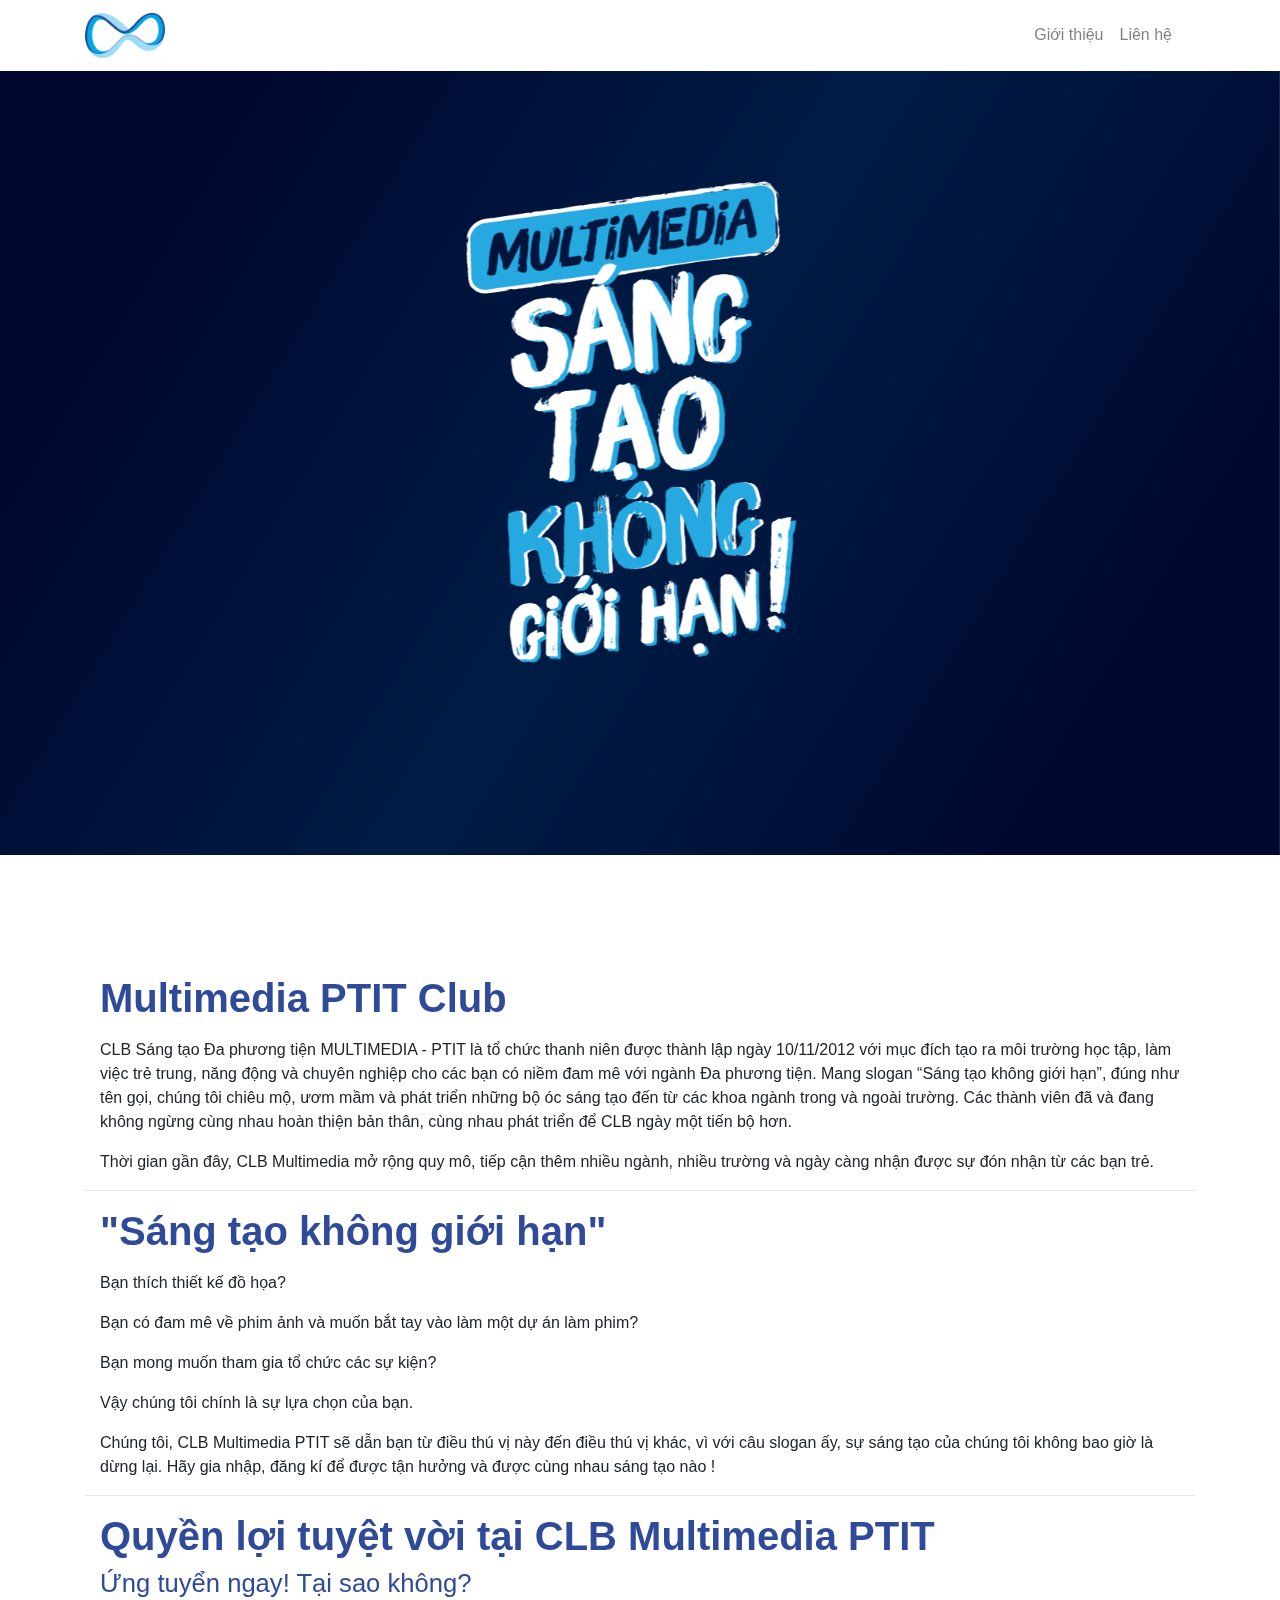
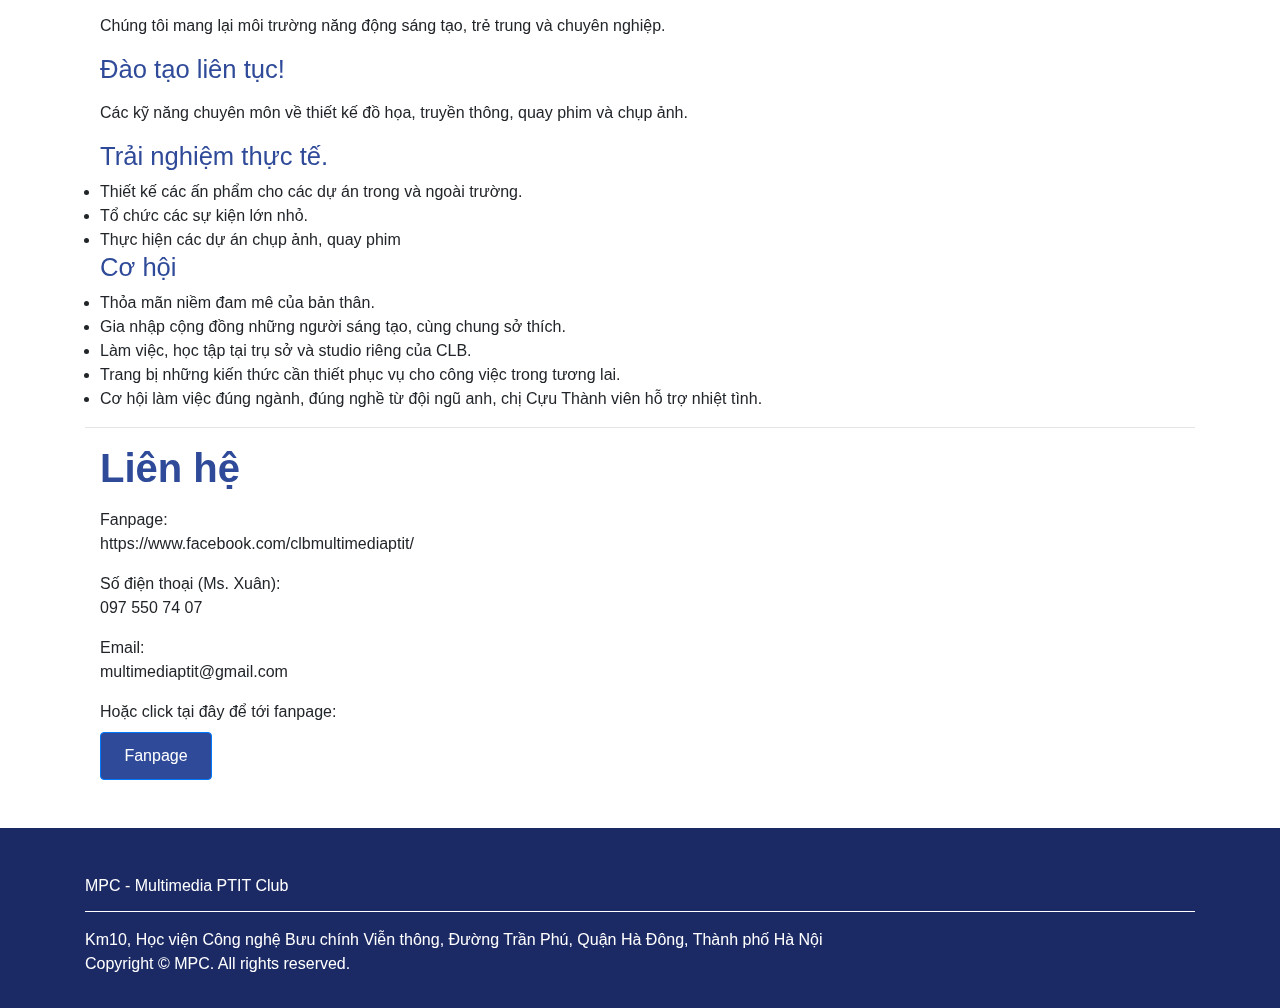
<file: index.html>
<!DOCTYPE html>
<html lang="en">
  <head>
    <meta charset="utf-8">
    <meta http-equiv="X-UA-Compatible" content="IE=edge">
    <meta name="viewport" content="width=device-width, initial-scale=1">
    <title>Multimedia PTIT Club | CLB Sáng tạo Đa phương tiện PTIT</title>
    <!-- Bootstrap -->
    <link href="css/bootstrap-4.3.1.css" rel="stylesheet">
	<link href="css/index.css" rel="stylesheet">
 	<link rel="icon" type="image/png" sizes="32x32" href="images/favicon.ico">
  </head>
  <body>
    <nav id="navbar" class="navbar navbar-expand-lg navbar-light">
		<div class="container">
			 <a class="navbar-brand" href="#"><img alt="logo MPC" src="../images/logo.png"></a>
      <button class="navbar-toggler" type="button" data-toggle="collapse" data-target="#navbarSupportedContent" aria-controls="navbarSupportedContent" aria-expanded="false" aria-label="Toggle navigation"> <span class="navbar-toggler-icon"></span> </button>
      <div class="collapse navbar-collapse" id="navbarSupportedContent">
        <ul class="navbar-nav mr-auto col-lg-3 offset-lg-9">
          <li class="nav-item "><a class="nav-link " href="#">Giới thiệu</a></li>
			<li class="nav-item"><a class="nav-link" href="#contact">Liên hệ</a></li>
        </ul>
      </div>
		</div>
     
    </nav>
<!--header		-->
    <header>
      <div class="container-fluid cover-image">
      </div>
	</header>
<!--main content-->
	<div class="container-fluid main-content">
	  <div class="container">
		<div class="content">
		  <h1 class="offset-lg-0 col-lg-12"><strong>Multimedia PTIT Club</strong></h1>
		  <p class="offset-lg-0 col-lg-12">CLB Sáng tạo Đa phương tiện MULTIMEDIA - PTIT là tổ chức thanh niên được thành lập ngày 10/11/2012 với mục đích tạo ra môi trường học tập, làm việc trẻ trung, năng động và chuyên nghiệp cho các bạn có niềm đam mê với ngành Đa phương tiện. Mang slogan “Sáng tạo không giới hạn”, đúng như tên gọi, chúng tôi chiêu mộ, ươm mầm và phát triển những bộ óc sáng tạo đến từ các khoa ngành trong và ngoài trường. Các thành viên đã và đang không ngừng cùng nhau hoàn thiện bản thân, cùng nhau phát triển để CLB ngày một tiến bộ hơn. <br>
	      </p>
		  <p class="offset-lg-0 col-lg-12">Thời gian gần đây, CLB Multimedia mở rộng quy mô, tiếp cận thêm nhiều ngành, nhiều trường và ngày càng nhận được sự đón nhận từ các bạn trẻ.&nbsp;</p>
<hr>
			<h1 class="offset-lg-0 col-lg-12"><strong>"Sáng tạo không giới hạn"</strong></h1>
		    <p class="offset-lg-0 col-lg-12"> Bạn thích <b>thiết kế đồ họa?</b></p>
		  <p class="offset-lg-0 col-lg-12"> Bạn <strong>có đam mê về phim ảnh </strong>và muốn bắt tay vào làm <strong>một dự án làm phim? </strong><br>
	      </p>
		  <p class="offset-lg-0 col-lg-12">Bạn mong muốn tham gia <strong>tổ chức các sự kiện</strong>? </p>
		  <p class="offset-lg-0 col-lg-12">Vậy chúng tôi chính là sự lựa chọn của bạn. </p>
				 <p class="offset-lg-0 col-lg-12">Chúng tôi, CLB Multimedia PTIT sẽ dẫn bạn từ điều thú vị này đến điều thú vị khác, vì với câu slogan ấy, sự sáng tạo của chúng tôi không bao giờ là dừng lại. Hãy gia nhập, đăng kí để được tận hưởng và được cùng nhau sáng tạo nào ! &nbsp;</p>
<hr>
			<h1 class="offset-lg-0 col-lg-12"><strong>Quyền lợi tuyệt vời tại CLB Multimedia PTIT</strong></h1>
		  <div class="offset-lg-0 col-lg-12"> 
			<h2>Ứng tuyển ngay! Tại sao không?</h2>
						<p>Chúng tôi mang lại môi trường năng động sáng tạo, trẻ trung và chuyên nghiệp.</p>

			<h2>Đào tạo liên tục!</h2>
						<p>Các kỹ năng chuyên môn về thiết kế đồ họa, truyền thông, quay phim và chụp ảnh.</p> 

			<h2>Trải nghiệm thực tế.</h2>
						<li>Thiết kế các ấn phẩm cho các dự án trong và ngoài trường.</li>
						<li>Tổ chức các sự kiện lớn nhỏ.</li>
						<li>Thực hiện các dự án chụp ảnh, quay phim</li>

			<h2>Cơ hội</h2>     
							<li>Thỏa mãn niềm đam mê của bản thân.</li>
							<li>Gia nhập cộng đồng những người sáng tạo, cùng chung sở thích.</li>
							<li>Làm việc, học tập tại trụ sở và studio riêng của CLB.</li>
							<li>Trang bị những kiến thức cần thiết phục vụ cho công việc trong tương lai.</li>
							<li>Cơ hội làm việc đúng ngành, đúng nghề từ đội ngũ anh, chị Cựu Thành viên hỗ trợ nhiệt tình. </li>
		  </div>
		<hr>
			
	<h1 class="offset-lg-0 col-lg-12" id="contact"><strong>Liên hệ</strong></h1>
		  <p class="offset-lg-0 col-lg-12 mb-0"><strong>Fanpage</strong>:<br>
https://www.facebook.com/clbmultimediaptit/</p>
		  <p class="offset-lg-0 col-lg-12 mb-0"><strong>Số điện thoại (Ms. Xuân):</strong><br>
	      097 550 74 07</p>
		  <p class="offset-lg-0 col-lg-12 mb-0"><strong>Email:</strong><br>
multimediaptit@gmail.com</p>
<p class="col-8 offset-lg-0 col-lg-12 mb-0">Hoặc click tại đây để tới fanpage:<br>
		  <a href="https://www.facebook.com/clbmultimediaptit/" label="Fanpage MPC" title="Fanpage MPC" target="_blank">
			<button class="btn btn-primary  mt-2">Fanpage</button></a> 
		  </p>
        </div>
	  </div>
	</div>
    
<!--header		-->	  
     
<!--		--> 
    <footer class="container-fluid">
      <div class="container">
        <div class="row">
          <div class="col-12">
            <div class="footer-info">
            <h1>MPC - Multimedia PTIT Club</h1><hr>
            <p>Km10, Học viện Công nghệ Bưu chính Viễn thông, 
            Đường Trần Phú, Quận Hà Đông, Thành phố Hà Nội<br>
            </p>
        </div>
            <p>Copyright © MPC. All rights reserved.</p>
          </div>
        </div>
      </div>
    </footer>
    <!-- jQuery (necessary for Bootstrap's JavaScript plugins) --> 
    <script src="js/jquery-3.3.1.min.js"></script> 
    <!-- Include all compiled plugins (below), or include individual files as needed --> 
    <script src="js/popper.min.js"></script> 
    <script src="js/bootstrap-4.3.1.js"></script>
	<script src="js/index.js"></script>
  </body>
</html>
</file>
<file: css/index.css>
/* CSS Document */
*{
	font-family: Roboto, Arial, sans-serif;
}
nav{
	position: fixed;
	top: 0px;
	width: 100%;
	z-index:10;
	background: white;
	transition: all 0.8s ease-in-out;
}
nav img{
	width: 4em;
}
nav ul{
	display: flex;
	justify-content: flex-end;
}
header{
	width: 100%;
	position: fixed;
	top: 0px;
	z-index: -1;
}
header .cover-image{
	background-image: url("../images/cover.png");
	background-size: cover; background-position: center;
	height: 95vh;
	z-index: -1;
}
div.main-content{
	padding-top: 3em;
	background: white;
	z-index: 5;
	margin-top:95vh;
	margin-bottom: 0;
	padding-bottom: 3em;
}
.main-content .content h1{
	color: #2F4A99;
}
.main-content .content h2{
	color: #2F4A99;
	font-size: 1.6em;font-weight: 400;
}
.main-content .content p,li{
	font-weight: 300;
}
.main-content .content p{
	margin-top: 1em;
}

.btn-primary{
	background-color: #2F4A99; 
	height: 3em; width: 7em;
}
footer{
	background: white;
	margin-top: 0;
	padding: 3em 0 1em 0;
	font-weight: lighter;
	z-index: 5;
	font-size: 1em;
    display: flex;
    flex-direction: row; align-items: baseline;
    background: rgb(27, 41, 100); color: white;
}
.footer-info h1,.footer-info p{
	font-size: 1em;
	margin: 0px;padding:0px;
}
footer hr{
	border-color: white;
}
/*navbar animation*/
.navbarplus{
	position: fixed;
	top: 0px;
	transition: all 0.8s ease-in-out;
}
.navbarminus{
	position: fixed;
	top:-80px;
	transition: all 0.8s ease-in-out;
}
</file>
